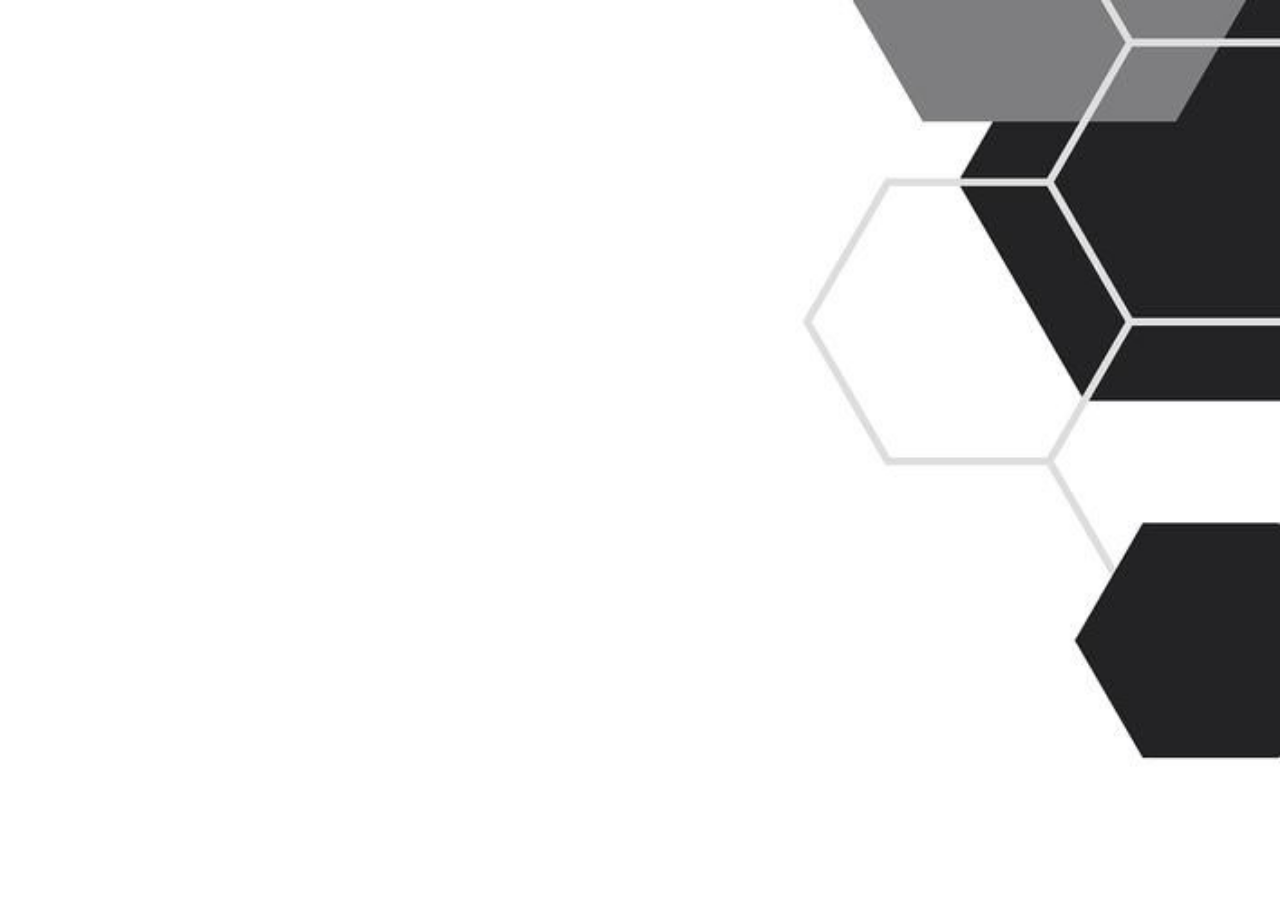
<file: Canteens.html>
<!DOCTYPE html>
<html lang="en">
<head>
    <meta charset="UTF-8">
    <meta http-equiv="X-UA-Compatible" content="IE=edge">
    <meta name="viewport" content="width=device-width, initial-scale=1.0">
    <title>Document</title>
    <link rel="stylesheet" href="canteen_status.css">
</head>
<body>
    <div style="background-color: white;height: 800px;display: none;" id="next_page">
        <table>
            <th>Name of the Canteen</th>
            <tr>Ansh</tr>
            
            <th>Name of the Canteen Owner</th>
            <tr></tr>
    
            <th>Contact number</th>
            <tr></tr>
    
            <th>Password</th>
            <tr></tr>
        
    
        </table>
    </div>
   
    <script>
    import { initializeApp } from "https://www.gstatic.com/firebasejs/9.18.0/firebase-app.js";
    import { getDatabase, ref, set, onValue, update, remove} from "https://www.gstatic.com/firebasejs/9.18.0/firebase-database.js";

const firebaseConfig = {
      //****************** add your configaration here *******************//
      apiKey: "AIzaSyBf_inD4Hqb2zqkmCuha69YEEgZ0EvSdDI",
  authDomain: "canteen-live-status-65e71.firebaseapp.com",
  databaseURL: "https://canteen-live-status-65e71-default-rtdb.firebaseio.com",
  projectId: "canteen-live-status-65e71",
  storageBucket: "canteen-live-status-65e71.appspot.com",
  messagingSenderId: "427128725985",
  appId: "1:427128725985:web:161d9f41d3e126af35b2a0",
  measurementId: "G-YH01SPNTT2"
    };
  
      // Initialize Firebase
       const app = initializeApp(firebaseConfig);
       const database = getDatabase(app);



       
 
    </script>
</body>
</html>
</file>
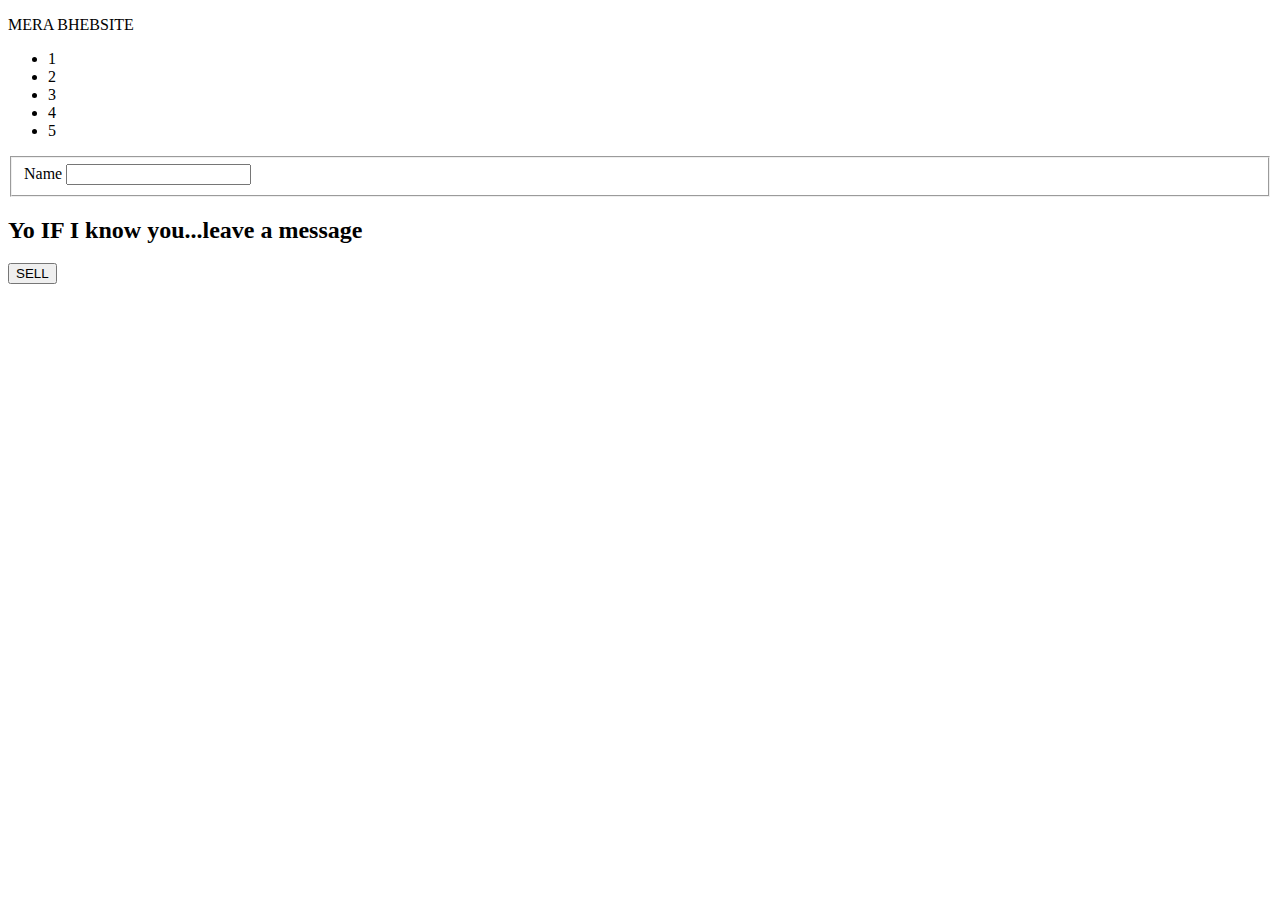
<file: learning_DOM.html>
<!DOCTYPE html>
<html lang="en">
<head>
    <meta charset="UTF-8">
    <meta http-equiv="X-UA-Compatible" content="IE=edge">
    <meta name="viewport" content="width=device-width, initial-scale=1.0">
    <title>Document</title>
    <script src="learning_DOM.js"></script>
    
</head>
<body>
    <p id="text">MERA BHEBSITE</p>

<ul id="list">
    <li id="li1">1</li>
    <li>2</li>
    <li>3</li>
    <li>4</li>
    <li>5</li>
</ul>
<fieldset>
    <label for="name_">Name</label>
    <input type="text" name="name" id="name">
</fieldset>
<h2 id="bhosda">Yo IF I know you...leave a message</h2>

<button type="submit" onclick="do_it();">SELL</button>
</body>
</html>
</file>
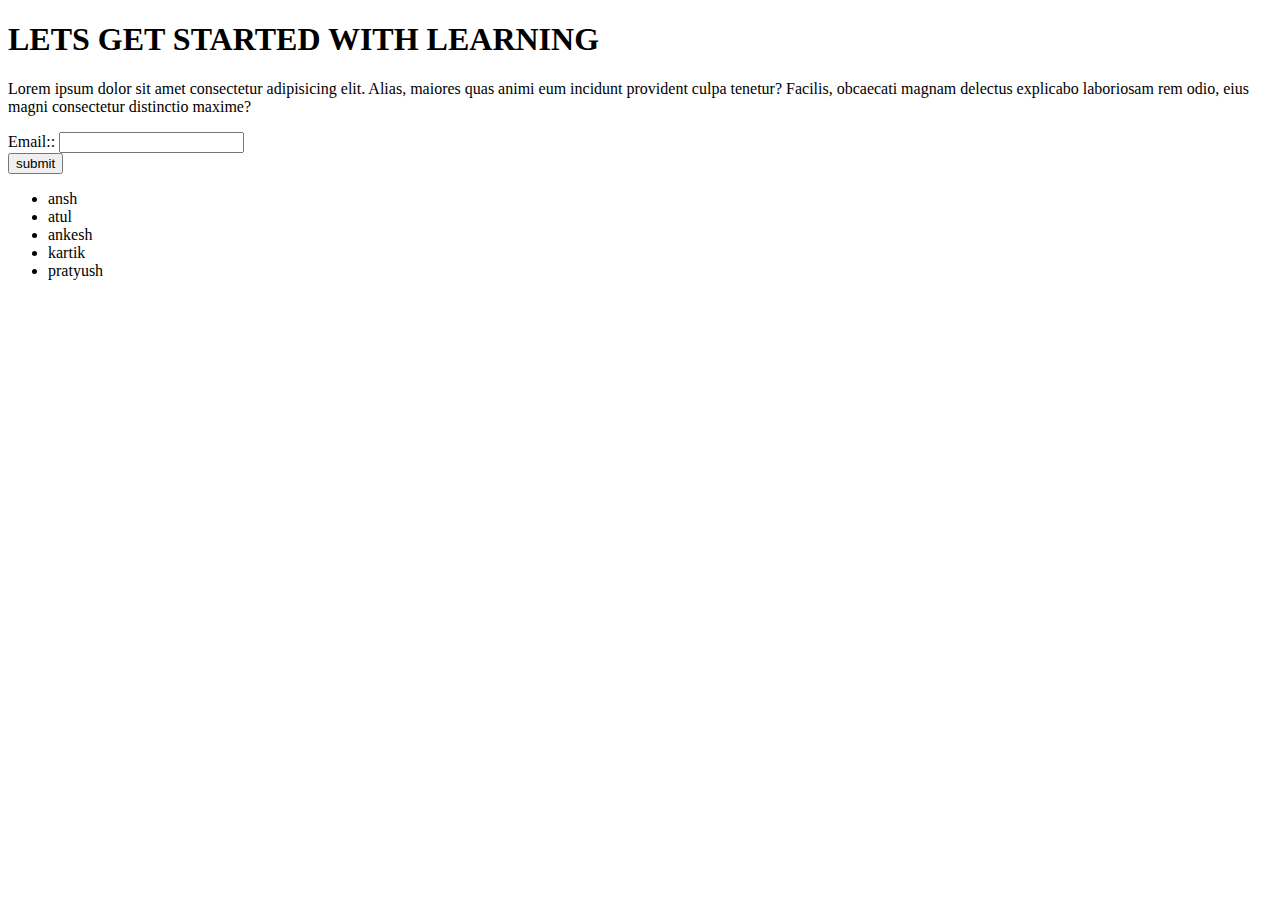
<file: woc_learning.html>
<!DOCTYPE html>
<html lang="en">
<head>
    <meta charset="UTF-8">
    <meta http-equiv="X-UA-Compatible" content="IE=edge">
    <meta name="viewport" content="width=device-width, initial-scale=1.0">
    <title>Document</title>
    <script src="Document_objected_model.js"></script>
</head>
<body>
    <h1>LETS GET STARTED WITH LEARNING</h1>
    <p>Lorem ipsum dolor sit amet consectetur adipisicing elit. Alias, maiores quas animi eum incidunt provident culpa tenetur? Facilis, obcaecati magnam delectus explicabo laboriosam rem odio, eius magni consectetur distinctio maxime?</p>

    <form id="myform" action="mailto::22je0201@iitism.ac.in">
   <label for="email">Email:: </label>
   <input type="text">
   <div>
    <input type="button" type="submit" value="submit" class="btn" >
   </div>
    </form>
    <ul id="friends" class="items">
        <li>ansh</li>
        <li>atul</li>
        <li>ankesh</li>
        <li>kartik</li>
        <li>pratyush</li>
    </ul>
   
    
</body>
</html>
</file>
<file: canteen_status.css>
/* Desktop - 1 */
body{

    background-image: url(back2.jfif);
    background-position-x: 0cm;
    background-size: 100%; 
    background-repeat: no-repeat;
    background-position-y: 0cm ;
    background-attachment: fixed;
}


h1.h1{
  margin-top: 100px;
  margin-left: 31.5%;
  border-bottom: orange 5px solid;   
  height: 50px;
  background-color: gray;
  align-items: center;
color: rgb(221, 199, 221);

  width: auto;
  padding: 0.5%;
  text-align: center;
  font-family: Cambria, Cochin, Georgia, Times, 'Times New Roman', serif;
  text-shadow: 0px 0px 12px rgb(22, 20, 20);
  font-size: 50px;
 }
ul{
    display: inline;
}
li{
    background-color: #D9D9D9;
}

nav{
    
    position: fixed;
    z-index: 1;
    height: 160px;
    width: 1365px;
    overflow:hidden;
    margin-top: 0%;
    position: fixed;
    left: 0px;
    top: 0px;
    margin-right: 0%;
    background: #d7cce6;
 }
.li1{
    background-color: rgb(255, 104, 104);
    color: black;
}
.li2
{
    background-color: rgb(96, 204, 96);
    color: black;
}
.li3
{
    background-color: rgb(15, 130, 158);
    color: black;
}

.nav_btn1{ 
    margin-left: 25.5cm;
   border: 3px outset black;
   background-color: rgb(255, 104, 104);
   width:auto;
   height: 20px;
   padding: 7px;
   box-shadow: 0px 0px 10px rgb(100, 100, 219);
   margin-bottom: 20px;
   margin-top: -5px;
   border-radius: 10%;
   text-decoration: none;
}
.nav_btn1:hover, .li1:hover, .li2:hover, .nav_btn2:hover, .li3:hover, .nav_btn3:hover{
    background-color: white;
}

.nav_btn2{ 
    margin-left: 1cm; 
    text-decoration: none;
    border: 3px outset black;
    background-color: rgb(96, 204, 96);
    width:auto;
   box-shadow: 0px 0px 10px rgb(100, 100, 219);

    padding: 5px;
    margin-bottom: 20px;
    margin-top: -5px;
    border-radius: 10%; 
    
 }
 .nav_btn3{
    position: relative;
    left: 20px;
    text-decoration: none;
    border: 3px outset black;
    background-color: rgb(15, 130, 158);
    width:auto;
    height: 20px;
    float:inline-end;
   box-shadow: 0px 0px 10px rgb(100, 100, 219);

    padding: 8px;
    margin-bottom: 21px;
    margin-top: -5px;
    border-radius: 10%; 
 }
table, tr, td {
    align-items:baseline;
    font-size: 35px;
    margin-left: -150px;
    border-bottom: 5px solid black;
    max-width: 300px;
    background-color: rgb(156, 143, 143);
    padding: 10px;
    border-spacing: 0.5cm;
    border-image: url(border.png) 40 round;
  }
  #drop_down{
    height: 100px;
    width: 100px;
    margin-left: 30.4cm;
    margin-top: -4cm;
    z-index: 1;
    position: absolute;
    background-color: rgb(155, 128, 128);
}


  tr:hover,td:hover{
    background-position: 2px;
    background-color: rgb(80, 131, 197);
    border: 2px solid black;
  }
ul{
    display: flex;
    background-color: #d7cce6;
    word-spacing: 2px;
    list-style: none;
    width: 100%;
}
h1{
    display: flex;
    position: absolute;
    margin-bottom: 3%;
    background-color: #d7cce6;
    align-items: center;
    font-size: 30px;
    color: black;
    line-height: 4px;
    left: 24px;
    margin-right: 40px;
}
.btn:hover {
    background-color: white;
    border: black 4px solid;
    padding: 2px;
    cursor: pointer;
}
.btn{
    background-color: rgb(219, 96, 96);
    border: solid black 4px;
    padding: 2px;
    margin-left: 50px;
}
#video{
    background-position-x: 20%;
    background-color: gray;
   
}
#Iname1:focus{
    border: red;
    border-radius:  0%;
}
#Iname2:focus{
    border: red !important;
    border-radius:  20%;
}
#cant{
    float: right;
    padding: 10px;
    margin-top: 130px;
    right: 10px;
    bottom: 20px;
}
#cant2{
    float: left;
    padding: 10px;
    margin-top: 130px; 
    bottom: 20px;
    left: 10px;
}
#table_content{
    margin-left: 365px;
    margin-top: 180px;
}

span{
    background-color: gray;
}
.view_status{
    border-radius: 8% ;
    background-color: gray; 
    width: 550px;
    margin-left: 380px;
    margin-bottom: 20px; 
    animation:ease-in-out 3s ansh infinite; 
}
@keyframes ansh {
    25%{
      margin-right: 1px;
      background-color: rgb(211, 163, 99);
      border-radius: 20%;
    }
    50%{
        margin-left: 380px;
        border-radius: 8%;
    }
    75%{
        margin-right: -380px;
        border-radius: 20%;
 
        background-color: rgb(214, 164, 98);
    }
    100%{
        margin-left: 380px;
        border-radius: 8%;

    }
}
#on{
    float: right;
    margin-right: 100px;
    margin-top: -220px;
    position:inherit;
    height: 140px;
    width: 170px;   
    animation: work 4s infinite;

    
}
#off{
    float: right;
    margin-right: 100px;
    margin-top: -220px;
    position:inherit;
    height: 140px;
    width: 170px;

}
@keyframes work {
    50%{
         height: 0px;
    }
    100%{
        height: 140px;
    }
}
</file>
